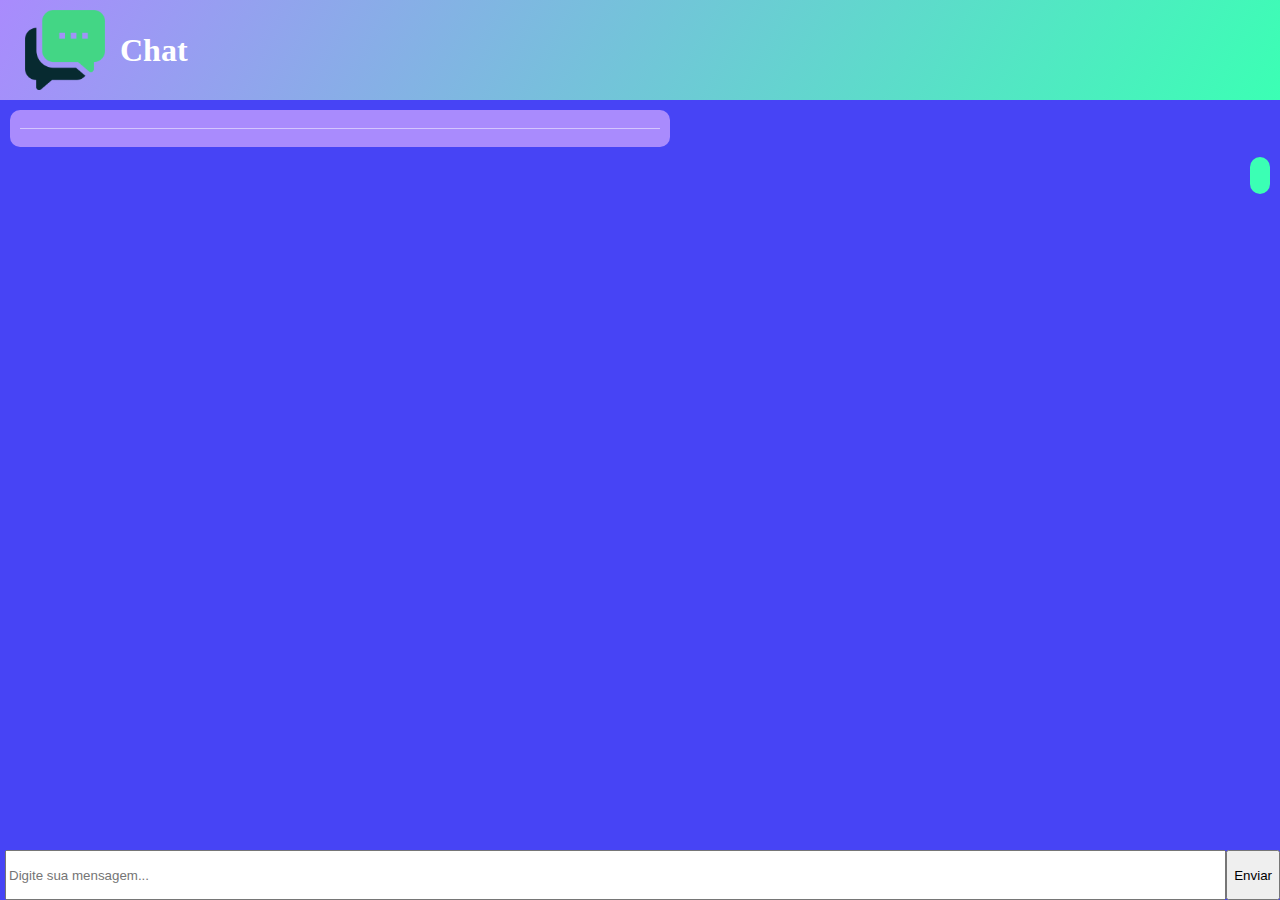
<file: PASTA DO CHAT/index.html>
<!DOCTYPE html>
<html lang="en">

<head>
  <meta charset="UTF-8">
  <meta name="viewport" content="width=device-width, initial-scale=1.0">
  <link rel="stylesheet" href="assets/chat.css">
  <script defer src="assets/chat.js" defer></script>
  <title>Chat</title>
</head>

<body>
  <header>
    <img class="foto" src="img/6995660.png">
    <h1>Chat</h1>
  </header>
  <main>
    <div class="mensagem1">
      <div class="content">

      </div>
      <div class="horario">

      </div>
    </div>

    <div class="mensagem2">
      <div class="content">

      </div>
      <div class="horario">

      </div>
    </div>
  </main>
  <footer>
    <input type="text" id="chatInput" placeholder="Digite sua mensagem...">
    <button id="sendBtn">Enviar</button>
  </footer>
</body>

</html>
</file>
<file: PASTA DO CHAT/assets/chat.css>
html, body {
    margin: 0;
    padding: 0;
  }
  
  body {
    background-color: rgb(71, 68, 245);
    display: grid;
    grid-template-rows: 100px 1fr 50px;
    height: 100vh;
  }

  header {
    background-image: linear-gradient(120deg, #a98bfd, #3bffb4);
    display: flex;
    align-items: center;
    justify-content: left;
    padding: 0 20px;
    background-color: #ffffff;
    color: white;
  }
  .foto {
    width: 90px;
    height: 90px;
    margin-right: 10px;
    object-fit: cover;
  }

  main .mensagem1 {
    display: grid;
    grid-template-rows: 1fr auto;
    margin: 10px;
    padding: 10px;
    border-radius: 10px;
    background-color: #a98bfd;
    color: white;
    max-width: 50%;
  }

  main .mensagem2 {
    display: grid;
    margin-left: auto;
    margin-right: 10px;
    grid-template-rows: 1fr auto;
    padding: 10px;
    border-radius: 10px;
    background-color: #3bffb4;
    color: white;
    max-width: 50%;
    justify-self: end
  }

  main .horario {
    margin: .5rem 0 0 0;
    padding: .5rem 0 0 0;
    font-style: italic;
    border-top: 1px solid rgba(255, 255, 255, .5);
  }

  main .horario {
    margin: .5rem 0 0 0;
    padding: .5rem 0 0 0;
    font-style: italic;
    border-top: 1px solid rgba(255, 255, 255, .5);
  }
  
  footer  {
    margin-left: 5px;
    display: grid;
    grid-template-columns: 1fr auto;
  }

  .enviar {
    background-image: linear-gradient(120deg, #5593A4, #C8844C);
    color:white;
  }

  h1 {
    font-family:'Times New Roman', Times, serif;
  }
</file>
